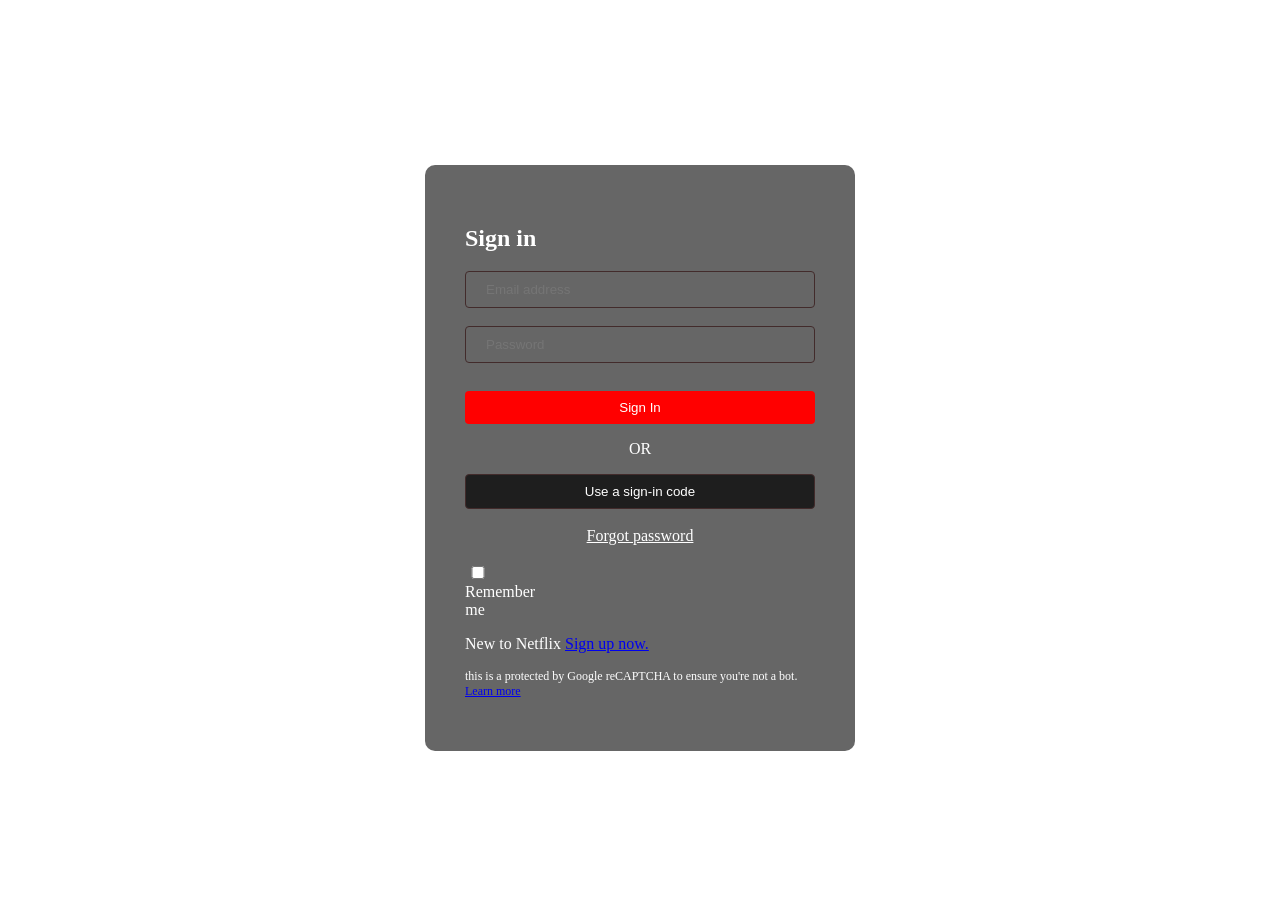
<file: index.html>
<!DOCTYPE html>
<html lang="en">
<head>
    <meta charset="UTF-8">
    <meta name="viewport" content="width=device-width, initial-scale=1.0">
    <title>Netflix Login</title>
    <link rel="stylesheet" href="index.css">
</head>
<body>
    <div class="hh">
        <div class="login-form">
            <form>
                <h2>Sign in</h2>
                <input class="input" type="email" placeholder="Email address" required><br><br>
                <input class="input" type="password" placeholder="Password" required><br><br>
                <button id="signin" type="sign in">Sign In <a href="https://www.netflix.com/login"></a></button>
                <p class="HJHJ">OR</p>
                <button id="use" type="sign in code">Use a sign-in code <a href="https://www.netflix.com/login"></a></button><br><br>
                <a href id="Forgot" = "https://www.netflix.com/in/LoginHelp">Forgot password</a><br><br>
                <div class="remember">
                  <input type="checkbox" id="Remember">
                  <label for="Remember">Remember me</label>
                </div>
                <div class="signup">
                    <p>New to Netflix <a href="https://www.netflix.com/in/">Sign up now.</a></p>
                </div>
                <div class="captcha">
                    <p>this is a protected by Google reCAPTCHA to ensure you're not a bot. <a href="https://policies.google.com/privacy">Learn more</a></p>
                </div>
            </form>
        </div>
    </div>
</body>
</html>
</file>
<file: index.css>
body {

}
.login-form {
    text-align: center;
   width: 100%;
   background-color: rgba(0, 0, 0, 0.6);
   padding: 40px;
   width: 350px;
   border-radius: 10px;
   color: white;
}
.hh {
    background-image: url(https://blog.vpncity.com/wp-content/uploads/2020/01/xx.png
    );
    height: 100vh;
    justify-content: center;
    align-items: center;
    display: flex;
    background-size: cover;
    background-repeat: no-repeat;
    background-size: cover;
}
#Forgot {
    color: white;
}
.remember {
    width: 20px;
    align-items: center;
}
.signup {
    text-align: left;
    color: white;
}
.captcha {
    text-align: left;
    font-size: 12px;
}
input {
    width: 88%;
    padding: 10px 20px;
    background-color: transparent;
    border-radius: 4px;
    border: 1px solid rgb(66, 43, 43);
}
#signin {
    width: 100%;
    text-align: center;
    padding: 9px;
    background-color: red;
    border: none;
    color: white;
    margin-top: 10px;
    border-radius: 4px;
}
#use {
    width: 100%;
    text-align: center;
    background-color: rgba(0, 0, 0, 0.7);
    padding: 9px;
    color: white;
    border-radius: 4px;
    border: 1px solid  rgb(66, 43, 43);
    
}
h2 {
    text-align: left;
}

#NET {
    color: red;
    
}
</file>
